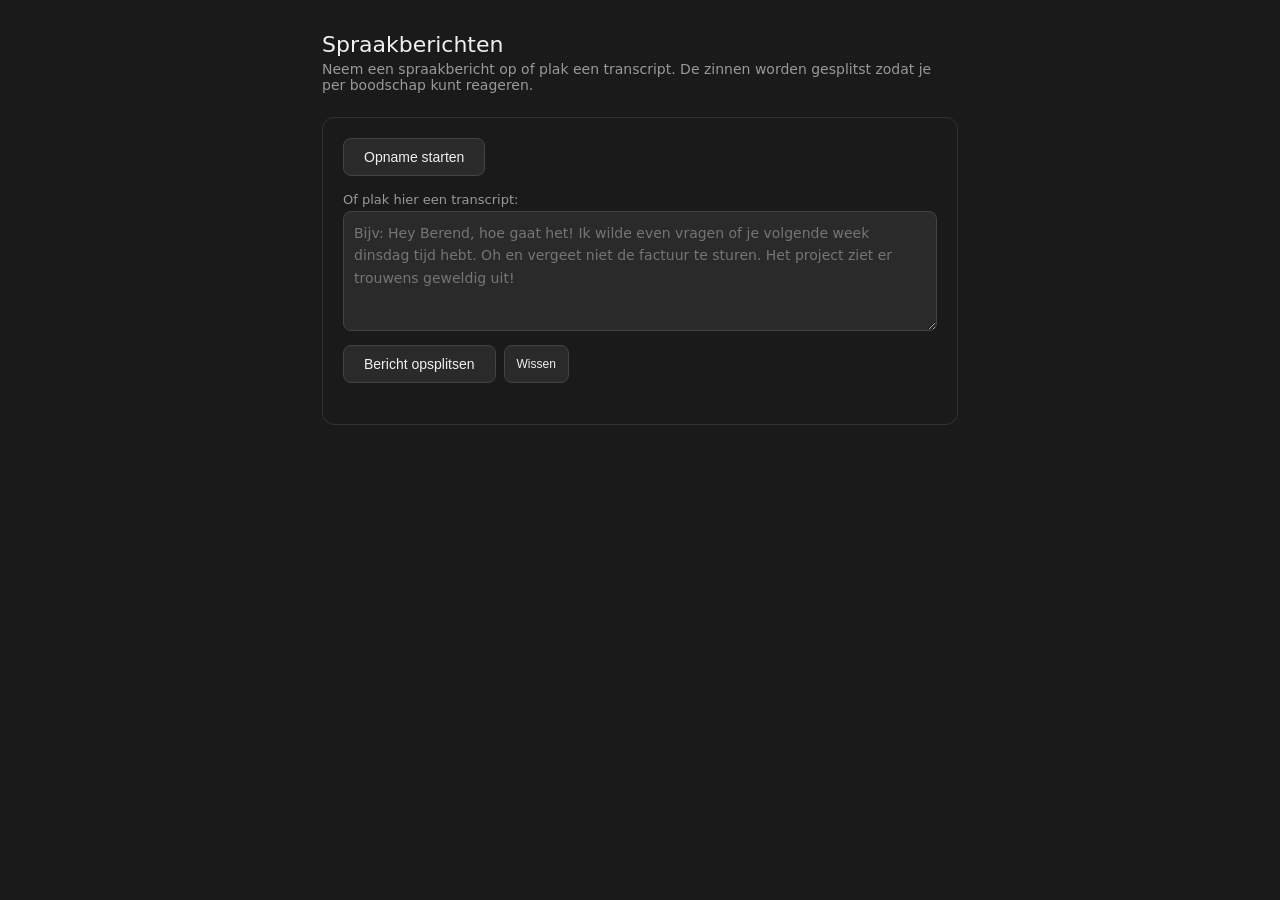
<file: index.html>
<!DOCTYPE html>
<html lang="nl">
<head>
    <meta charset="UTF-8" />
    <meta name="viewport" content="width=device-width, initial-scale=1.0" />
    <title>Spraakberichten</title>
    <link rel="stylesheet" href="styles.css" />
</head>
<body>
    <h1>Spraakberichten</h1>
    <p class="sub">Neem een spraakbericht op of plak een transcript. De zinnen worden gesplitst zodat je per boodschap kunt reageren.</p>

    <!-- Live region for announcing actions to screen readers -->
    <div id="announcer" class="sr-only" aria-live="assertive" aria-atomic="true"></div>

    <div class="card">
        <div class="record-row">
            <button id="recordButton" aria-label="Start opname" aria-pressed="false">
                <span class="dot" aria-hidden="true"></span>
                <span id="recordLabel">Opname starten</span>
            </button>
            <span id="timer" aria-hidden="true"></span>
            <span id="recordStatus" class="sr-only" aria-live="assertive" aria-atomic="true"></span>
        </div>

        <label class="field-label" for="transcript">Of plak hier een transcript:</label>
        <textarea id="transcript" placeholder="Bijv: Hey Berend, hoe gaat het! Ik wilde even vragen of je volgende week dinsdag tijd hebt. Oh en vergeet niet de factuur te sturen. Het project ziet er trouwens geweldig uit!"></textarea>

        <div class="button-row">
            <button id="splitButton">Bericht opsplitsen</button>
            <button id="clearButton" class="clear-button">Wissen</button>
        </div>
        <p id="err" class="error" role="alert" aria-live="assertive"></p>
    </div>

    <div id="results"></div>

    <script src="main.js"></script>
</body>
</html>
</file>
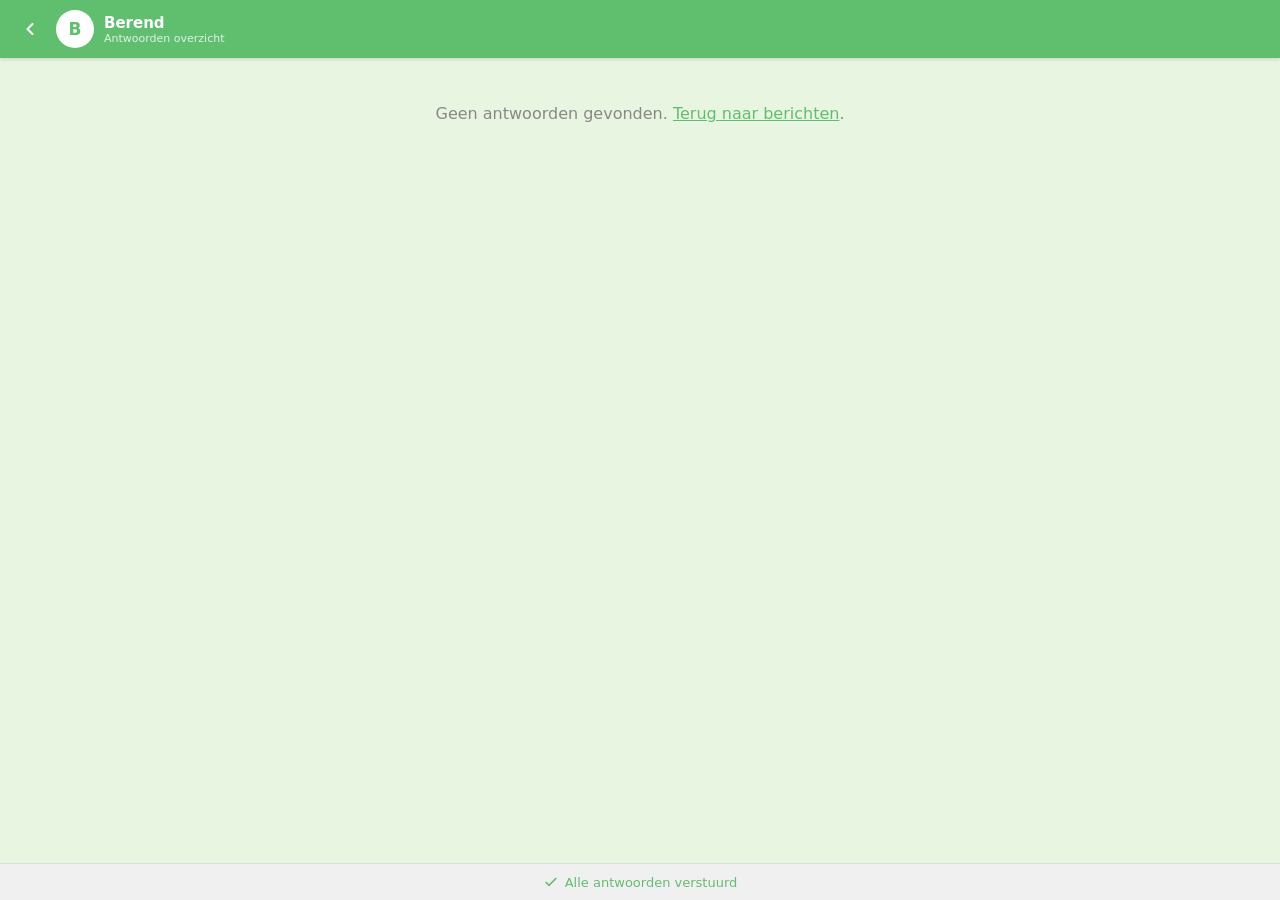
<file: antwoorden.html>
<!DOCTYPE html>
<html lang="nl">
<head>
    <meta charset="UTF-8" />
    <meta name="viewport" content="width=device-width, initial-scale=1.0" />
    <title>Antwoorden — Spraakberichten</title>
    <link rel="stylesheet" href="styles.css" />
</head>
<body class="chat-body">

    <!-- Live region for screen readers -->
    <div id="announcer" class="sr-only" aria-live="assertive" aria-atomic="true"></div>

    <!-- Top bar -->
    <header class="chat-topbar">
        <button id="backButton" class="chat-back-btn" aria-label="Terug naar berichten">
            <svg width="20" height="20" viewBox="0 0 24 24" fill="none" stroke="currentColor"
                 stroke-width="2.5" stroke-linecap="round" stroke-linejoin="round" aria-hidden="true">
                <polyline points="15 18 9 12 15 6"/>
            </svg>
        </button>
        <div class="chat-avatar" aria-hidden="true">B</div>
        <div class="chat-topbar-info">
            <div class="chat-topbar-name">Berend</div>
            <div class="chat-topbar-sub">Antwoorden overzicht</div>
        </div>
    </header>

    <!-- Scrollable message area -->
    <main id="chatMessages" class="chat-messages" role="log" aria-label="Gespreksoverzicht" aria-live="polite">
        <!-- Messages injected by antwoorden.js -->
    </main>

    <!-- Bottom bar -->
    <footer class="chat-bottombar">
        <div class="chat-sent-indicator">
            <svg width="16" height="16" viewBox="0 0 24 24" fill="none" stroke="currentColor"
                 stroke-width="2.5" aria-hidden="true">
                <polyline points="20 6 9 17 4 12"/>
            </svg>
            Alle antwoorden verstuurd
        </div>
    </footer>

    <script src="antwoorden.js"></script>
</body>
</html>
</file>
<file: styles.css>
* {
    box-sizing: border-box;
    margin: 0;
    padding: 0;
}

body {
    font-family: system-ui, sans-serif;
    background: #1a1a1a;
    color: #f0f0f0;
    padding: 2rem;
    max-width: 700px;
    margin: 0 auto;
}

h1 {
    font-size: 22px;
    font-weight: 500;
    margin-bottom: 4px;
}

p.sub {
    font-size: 14px;
    color: #999;
    margin-bottom: 1.5rem;
}

.card {
    border: 1px solid #333;
    border-radius: 12px;
    padding: 1.25rem;
    margin-bottom: 1rem;
}

.record-row {
    display: flex;
    align-items: center;
    gap: 12px;
    flex-wrap: wrap;
    margin-bottom: 1rem;
}

button {
    padding: 10px 20px;
    font-size: 14px;
    font-weight: 500;
    border-radius: 8px;
    border: 1px solid #444;
    background: #2a2a2a;
    color: #f0f0f0;
    cursor: pointer;
    display: inline-flex;
    align-items: center;
    gap: 8px;
}

button:hover {
    background: #333;
}

button:focus-visible {
    outline: 2px solid #85B7EB;
    outline-offset: 3px;
}

button:disabled {
    opacity: 0.4;
    cursor: not-allowed;
}

#recordButton.recording {
    border-color: #A32D2D;
    color: #f28b8b;
    background: #501313;
}

.dot {
    width: 10px;
    height: 10px;
    border-radius: 50%;
    background: #f28b8b;
    display: none;
    flex-shrink: 0;
}

.recording .dot {
    display: block;
    animation: pulse 1s infinite;
}

@keyframes pulse {
    0%, 100% { opacity: 1; }
    50%       { opacity: 0.3; }
}

#timer {
    font-size: 13px;
    color: #999;
    font-family: monospace;
}

/* Visually hidden but accessible to screen readers */
.sr-only {
    position: absolute;
    width: 1px;
    height: 1px;
    overflow: hidden;
    clip: rect(0, 0, 0, 0);
    white-space: nowrap;
}

.field-label {
    display: block;
    font-size: 13px;
    color: #999;
    margin-bottom: 4px;
}

textarea {
    width: 100%;
    min-height: 120px;
    resize: vertical;
    font-size: 14px;
    padding: 10px;
    border: 1px solid #444;
    border-radius: 8px;
    background: #2a2a2a;
    color: #f0f0f0;
    font-family: inherit;
    line-height: 1.6;
}

textarea:focus {
    outline: 2px solid #85B7EB;
    outline-offset: 1px;
    border-color: #85B7EB;
}

.button-row {
    display: flex;
    gap: 8px;
    flex-wrap: wrap;
    margin-top: 10px;
}

.clear-button {
    font-size: 12px;
    padding: 6px 12px;
}

.error {
    font-size: 14px;
    color: #f28b8b;
    padding: 0.5rem 0;
    min-height: 1.5em;
}

/* ------------------------------------------------------------------ */
/* Results list                                                        */
/* ------------------------------------------------------------------ */

.messages-label {
    font-size: 12px;
    font-weight: 500;
    color: #999;
    margin-bottom: 10px;
    text-transform: uppercase;
    letter-spacing: 0.04em;
}

.message {
    background: #2a2a2a;
    border-radius: 8px;
    padding: 12px 14px;
    margin-bottom: 8px;
    display: flex;
    gap: 10px;
    align-items: flex-start;
    border: 1px solid transparent;
    transition: border-color 0.15s, background 0.15s;
}

.message:focus-within {
    border-color: #444;
}

.message.expanded {
    border-color: #85B7EB;
    background: #1e2a38;
}

/* ---- Number badge ---- */

.message-number {
    font-size: 12px;
    font-weight: 500;
    color: #85B7EB;
    background: #042C53;
    border-radius: 6px;
    padding: 2px 8px;
    min-width: 28px;
    text-align: center;
    flex-shrink: 0;
    margin-top: 3px;
}

.message-content {
    display: flex;
    flex-direction: column;
    flex: 1;
    gap: 8px;
}

/* h3 reset — looks like body text, navigable as heading */
.message-text {
    font-size: 14px;
    font-weight: 400;
    line-height: 1.6;
    color: #f0f0f0;
    margin: 0;
}

/* ---- Open-to-reply button ---- */

.open-reply-button {
    align-self: flex-start;
    font-size: 12px;
    padding: 5px 12px;
    color: #85B7EB;
    border-color: #185FA5;
    background: transparent;
}

.open-reply-button:hover {
    background: #0d3a60;
}

/* ---- Reply panel ---- */

.message-reply {
    display: flex;
    flex-direction: column;
    gap: 6px;
}

/* Override display:flex when hidden attribute is present */
.message-reply[hidden] {
    display: none;
}

.message-reply textarea {
    min-height: 70px;
    font-size: 13px;
}

.reply-button-row {
    display: flex;
    gap: 8px;
    flex-wrap: wrap;
}

.voice-reply-button {
    font-size: 12px;
    padding: 6px 12px;
}

.voice-reply-button.recording {
    border-color: #A32D2D;
    color: #f28b8b;
    background: #501313;
}

/* ---- Close reply button ---- */

.close-reply-button {
    align-self: flex-start;
    font-size: 12px;
    padding: 5px 12px;
    color: #999;
    border-color: #444;
    background: transparent;
    margin-top: 2px;
}

.close-reply-button:hover {
    background: #333;
    color: #f0f0f0;
}

/* ------------------------------------------------------------------ */
/* Action row ( send)                                           */
/* ------------------------------------------------------------------ */

.action-row {
    display: flex;
    align-items: center;
    gap: 8px;
    flex-wrap: wrap;
    margin-top: 14px;
    padding-top: 12px;
    border-top: 1px solid #333;
}

.send-button {
    font-size: 13px;
    padding: 8px 18px;
    background: #0d3a60;
    border-color: #185FA5;
    color: #85B7EB;
    margin-left: auto;
}

.send-button:hover {
    background: #185FA5;
    color: #f0f0f0;
}

.shortcut-hint {
    font-size: 11px;
    color: #557aaa;
    background: #042C53;
    border-radius: 4px;
    padding: 1px 5px;
}

.send-feedback {
    font-size: 13px;
    color: #5DCAA5;
}
/* ------------------------------------------------------------------ */
/* Full-screen Chat Answers Page (imBee style)                        */
/* ------------------------------------------------------------------ */

/* Full-page overlay — covers the whole viewport */
.chat-page {
    position: fixed;
    inset: 0;
    z-index: 100;
    display: flex;
    flex-direction: column;
    background: #e8f5e1;
    font-family: system-ui, sans-serif;
}

/* ---- Top bar ---- */
.chat-topbar {
    display: flex;
    align-items: center;
    gap: 10px;
    background: #5fbf6e;
    padding: 10px 14px;
    box-shadow: 0 1px 4px rgba(0,0,0,0.15);
    flex-shrink: 0;
}

.chat-back-btn {
    background: transparent;
    border: none;
    color: #fff;
    padding: 4px 6px;
    border-radius: 6px;
    cursor: pointer;
    display: flex;
    align-items: center;
    flex-shrink: 0;
}

.chat-back-btn:hover {
    background: rgba(255,255,255,0.2);
}

.chat-back-btn:focus-visible {
    outline: 2px solid #fff;
    outline-offset: 2px;
}

.chat-avatar {
    width: 38px;
    height: 38px;
    border-radius: 50%;
    background: #fff;
    color: #5fbf6e;
    font-size: 17px;
    font-weight: 700;
    display: flex;
    align-items: center;
    justify-content: center;
    flex-shrink: 0;
}

.chat-topbar-name {
    font-size: 15px;
    font-weight: 600;
    color: #fff;
    line-height: 1.2;
}

.chat-topbar-sub {
    font-size: 11px;
    color: rgba(255,255,255,0.8);
}

/* ---- Scrollable message area ---- */
.chat-messages {
    flex: 1;
    overflow-y: auto;
    padding: 14px 12px;
    display: flex;
    flex-direction: column;
    gap: 10px;
    scroll-behavior: smooth;
}

/* ---- Date chip ---- */
.chat-date-chip {
    align-self: center;
    background: #cde8c4;
    color: #555;
    font-size: 11px;
    padding: 3px 10px;
    border-radius: 8px;
    margin: 4px 0 8px;
}

/* ---- Generic bubble wrapper ---- */
.bubble-row {
    display: flex;
    flex-direction: column;
    max-width: 82%;
    animation: popIn 0.2s ease-out;
}

@keyframes popIn {
    from { opacity: 0; transform: scale(0.96) translateY(4px); }
    to   { opacity: 1; transform: scale(1) translateY(0); }
}

/* Incoming = left */
.bubble-row.incoming {
    align-self: flex-start;
}

/* Outgoing = right */
.bubble-row.outgoing {
    align-self: flex-end;
}

/* ---- Bubble body ---- */
.bubble {
    position: relative;
    padding: 9px 12px 22px;
    border-radius: 12px;
    font-size: 14px;
    line-height: 1.5;
    color: #111;
    word-break: break-word;
    box-shadow: 0 1px 2px rgba(0,0,0,0.12);
}

/* Incoming: white with left-pointing tail */
.bubble.incoming {
    background: #fff;
    border-top-left-radius: 2px;
}

.bubble.incoming::before {
    content: '';
    position: absolute;
    top: 0; left: -7px;
    border: 7px solid transparent;
    border-top-color: #fff;
    border-left: none;
}

/* Outgoing: mint green with right-pointing tail */
.bubble.outgoing {
    background: #d4f5c4;
    border-top-right-radius: 2px;
}

.bubble.outgoing::before {
    content: '';
    position: absolute;
    top: 0; right: -7px;
    border: 7px solid transparent;
    border-top-color: #d4f5c4;
    border-right: none;
}

/* ---- Quoted block inside the outgoing reply ---- */
.bubble-quote {
    background: rgba(0,0,0,0.06);
    border-left: 3px solid #5fbf6e;
    border-radius: 6px;
    padding: 5px 8px;
    margin-bottom: 7px;
    font-size: 12.5px;
    color: #444;
    line-height: 1.4;
}

.bubble-quote-label {
    font-size: 11px;
    font-weight: 600;
    color: #5fbf6e;
    margin-bottom: 2px;
}

/* ---- Timestamp inside bubble ---- */
.bubble-time {
    position: absolute;
    bottom: 5px;
    right: 9px;
    font-size: 10px;
    color: #888;
    display: flex;
    align-items: center;
    gap: 3px;
    white-space: nowrap;
}

.bubble-time .tick {
    color: #5fbf6e;
    font-size: 11px;
}

/* ---- No-answer note ---- */
.bubble-no-answer {
    font-size: 12px;
    color: #999;
    font-style: italic;
    padding: 3px 8px;
    align-self: center;
    background: rgba(0,0,0,0.05);
    border-radius: 8px;
}

/* ---- Bottom bar ---- */
.chat-bottombar {
    background: #f0f0f0;
    border-top: 1px solid #ddd;
    padding: 10px 16px;
    display: flex;
    align-items: center;
    justify-content: center;
    flex-shrink: 0;
}

.chat-sent-indicator {
    display: flex;
    align-items: center;
    gap: 6px;
    font-size: 13px;
    color: #5fbf6e;
    font-weight: 500;
}

/* antwoorden.html uses this to make the page fill the viewport */
body.chat-body {
    background: #e8f5e1;
    padding: 0;
    max-width: 100%;
    display: flex;
    flex-direction: column;
    height: 100dvh;
    overflow: hidden;
}

body.chat-body .chat-topbar  { flex-shrink: 0; }
body.chat-body .chat-messages { flex: 1; overflow-y: auto; }
body.chat-body .chat-bottombar { flex-shrink: 0; }
</file>
